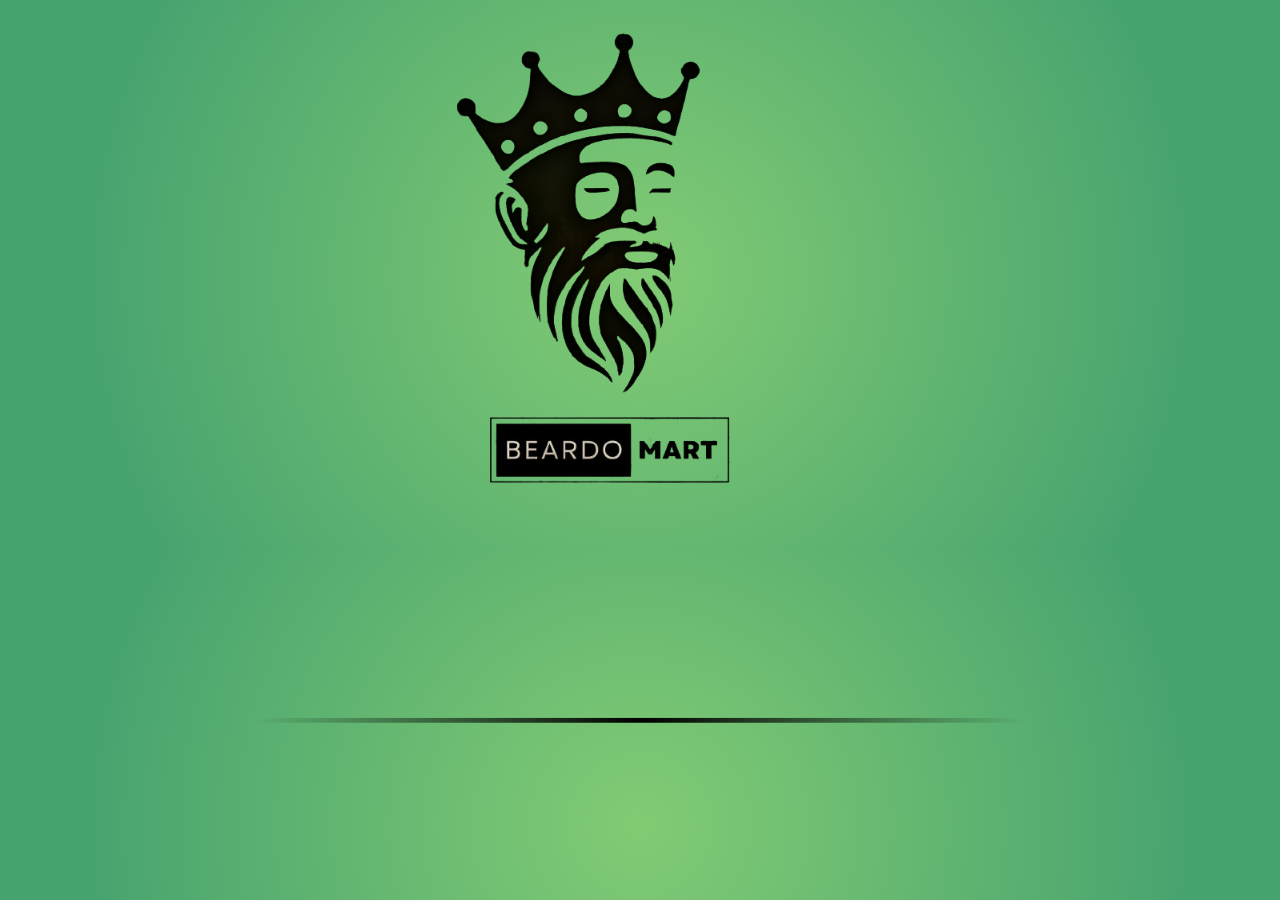
<file: BeardoMart/Splash_Screen/index.html>
<!DOCTYPE html>
<html lang="en">
<head>
    <meta charset="UTF-8">
    <meta name="viewport" content="width= <device-width>, initial-scale=1.0">
    <title>BeardoMart</title>
    <style>
        .loader {
            height:0.5vh;
            left:50%;
            overflow:hidden;
            position:absolute;
            top:80%;
            transform:translate(-50%,-50%);
            width:60vw;
            &:before {
                animation:left-to-right 3s forwards 1 ease-in-out;
                background-image:linear-gradient(to left, transparent, rgb(0, 0, 0), transparent);
                content:"";
                height:5vh;
                left:0;
                overflow:visible;
                position:absolute;
                right:0;
                top:0;
            }
        }

        @keyframes left-to-right {
            0% {
                transform:translateX(-100%);
            }
        }
        body{
            background: rgb(130,203,116);
            background: radial-gradient(circle, rgba(130,203,116,1) 0%, rgba(72,164,111,1) 78%);
        };
    </style>
</head>
<body>
    <div class="image" style="padding-left: 35%;">
        <img src="Images/Beardomart_Splashscreen-removebg.png" width="300" height="530" onload="openNewPage()"><br>
    </div>
    <div class="loader"></div>

    <script>
        function openNewPage() {
            setTimeout(function () {
                window.location.href = "../Signin_Page/signin_signup.html"; 
            }, 4000); 
        }
    </script>
</body>
</html>

<!-- Entire Page Nav bar bg color: rbga(72,164,111,100) -->
</file>
